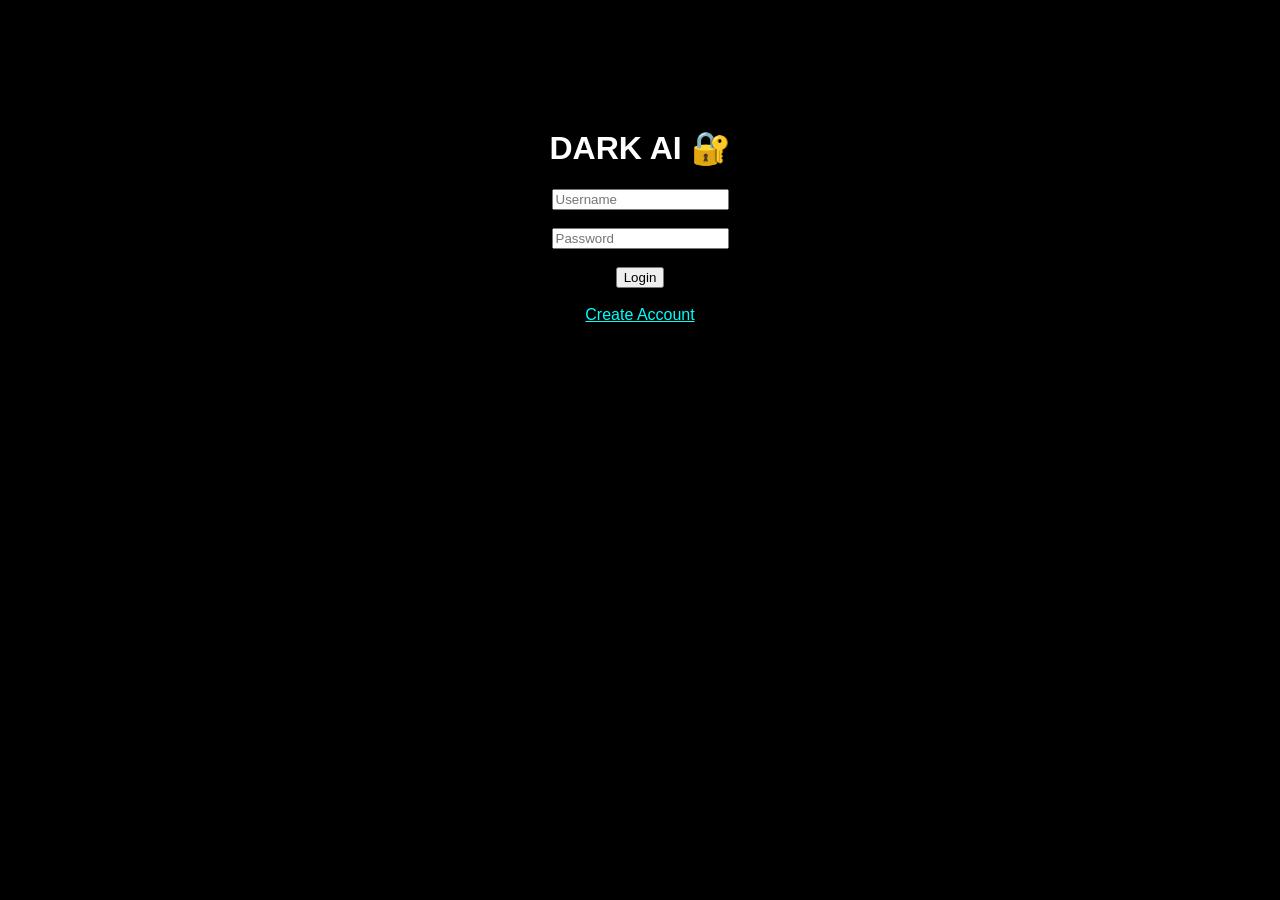
<file: templates/login.html>
<!DOCTYPE html>
<html>
<head>
    <title>Login - DARK AI</title>
</head>
<body style="background:black;color:white;text-align:center;padding-top:100px;font-family:Arial;">

    <h1>DARK AI 🔐</h1>

    <form method="POST">

        <input type="text"
               name="username"
               placeholder="Username"
               required>

        <br><br>

        <input type="password"
               name="password"
               placeholder="Password"
               required>

        <br><br>

        <button type="submit">
            Login
        </button>

    </form>

    <br>

    <a href="/signup" style="color:cyan;">
        Create Account
    </a>

</body>
</html>
</file>
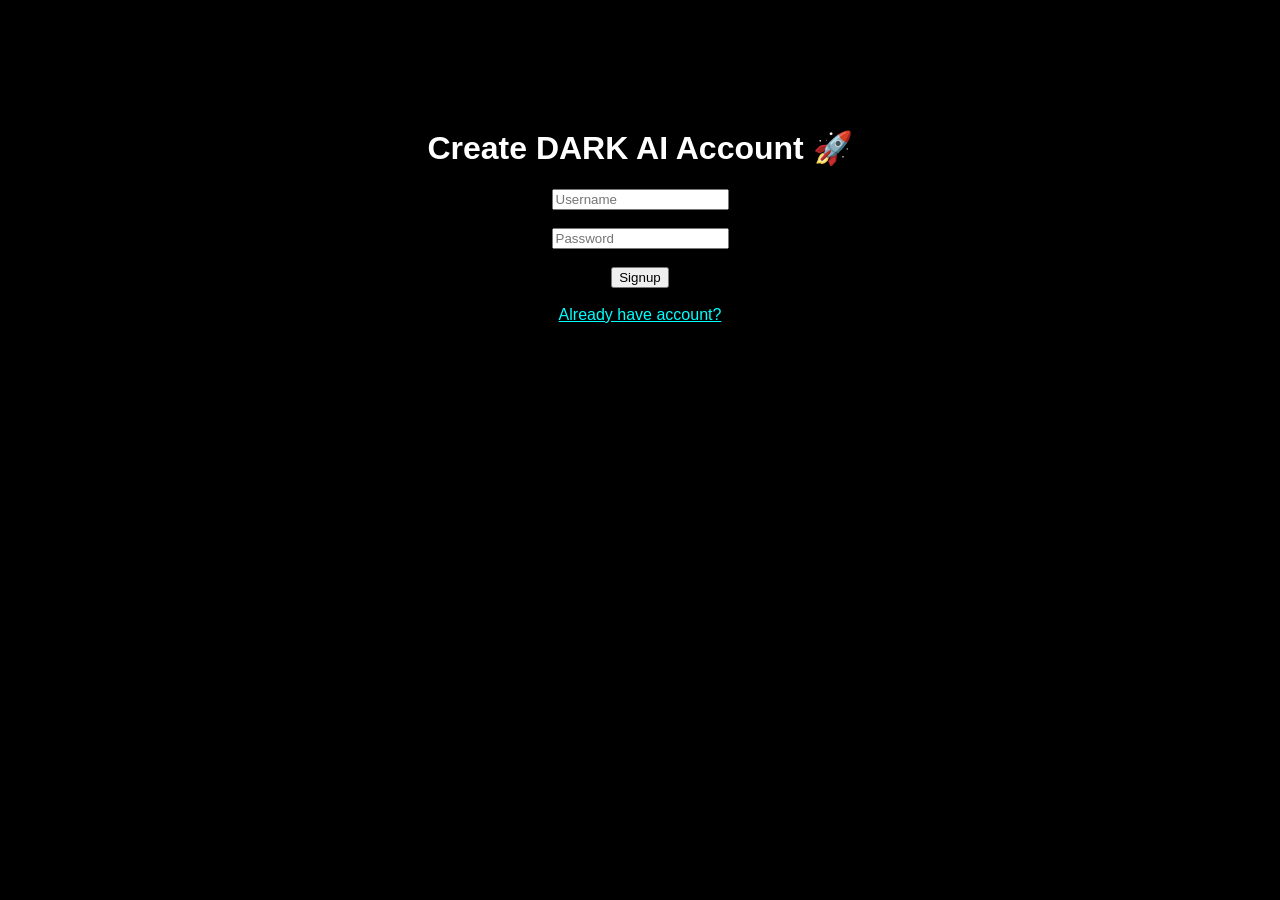
<file: templates/signup.html>
<!DOCTYPE html>
<html>
<head>
    <title>Signup - DARK AI</title>
</head>
<body style="background:black;color:white;text-align:center;padding-top:100px;font-family:Arial;">

    <h1>Create DARK AI Account 🚀</h1>

    <form method="POST">

        <input type="text"
               name="username"
               placeholder="Username"
               required>

        <br><br>

        <input type="password"
               name="password"
               placeholder="Password"
               required>

        <br><br>

        <button type="submit">
            Signup
        </button>

    </form>

    <br>

    <a href="/login" style="color:cyan;">
        Already have account?
    </a>

</body>
</html>
</file>
